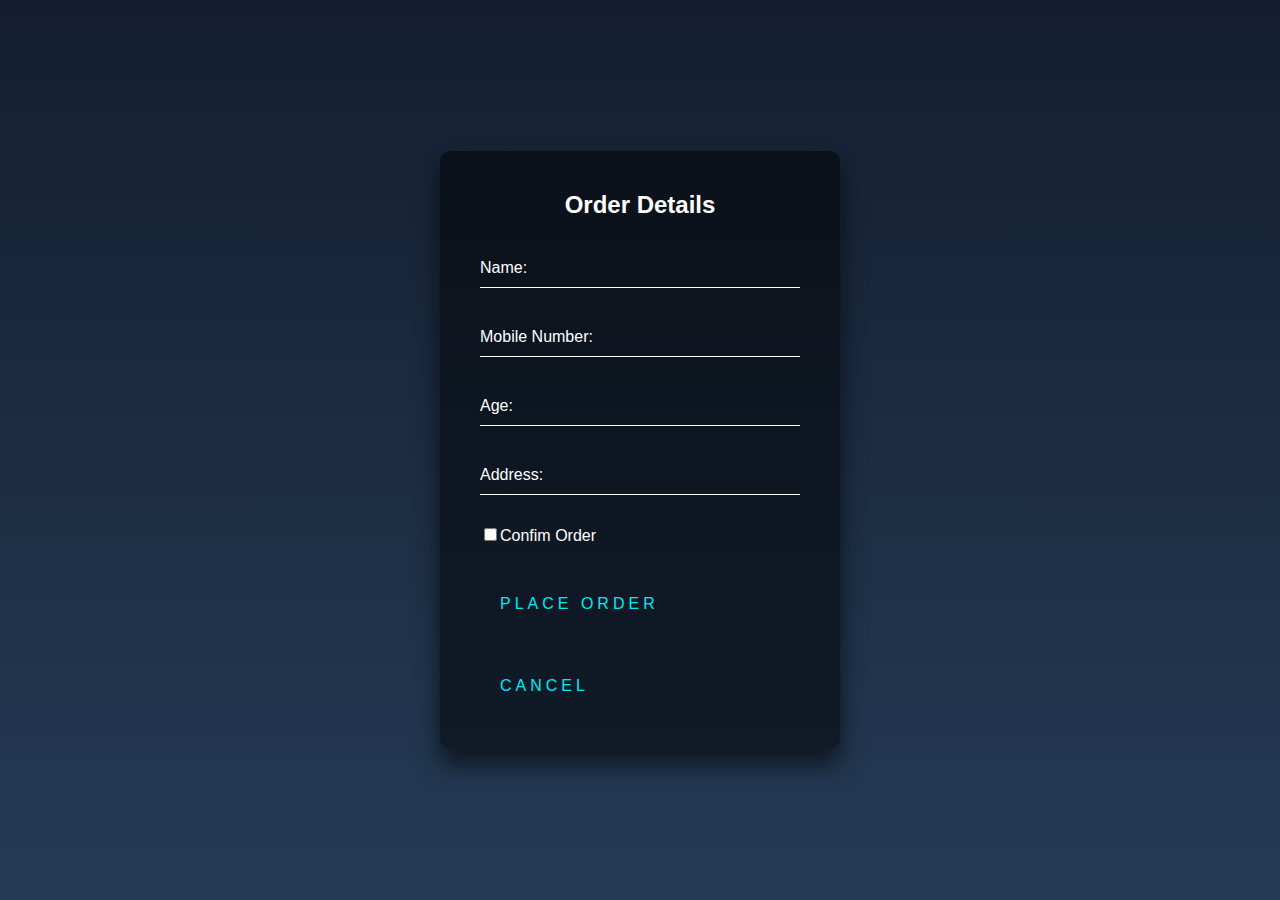
<file: buy.html>
<!DOCTYPE html>
<html lang="en" >
<head>
  <meta charset="UTF-8">
  <title>CodePen - Login Form with floating placeholder and light button</title>
  <link rel="stylesheet" href="login&signup.css">

</head>
<body>
<!-- partial:index.partial.html -->
<div class="login-box">
  <h2>Order Details</h2>
  <form>
    <div class="user-box">
      <input type="text" name="" required="">
      <label>Name:</label>
    </div>
    <div class="user-box">
      <input type="text" name="" required="">
      <label>Mobile Number:</label>
    </div>
    <div class="user-box">
        <input type="number" name="" required="">
        <label>Age:</label>
    </div>
    <div class="user-box">
        <input type="text" name="" required="">
        <label>Address:</label>
    </div>
    <div class="checkbox"><input type="checkbox">Confim Order</div>
    <a href="http://127.0.0.1:5500/submit.html">
      <span></span>
      <span></span>
      <span></span>
      <span></span>
      Place Order
    </a>
    <a href="index.html">
      <span></span>
      <span></span>
      <span></span>
      <span></span>
      Cancel
    </a>
  </form>
</div>
<!-- partial -->
  
</body>
</html>
</file>
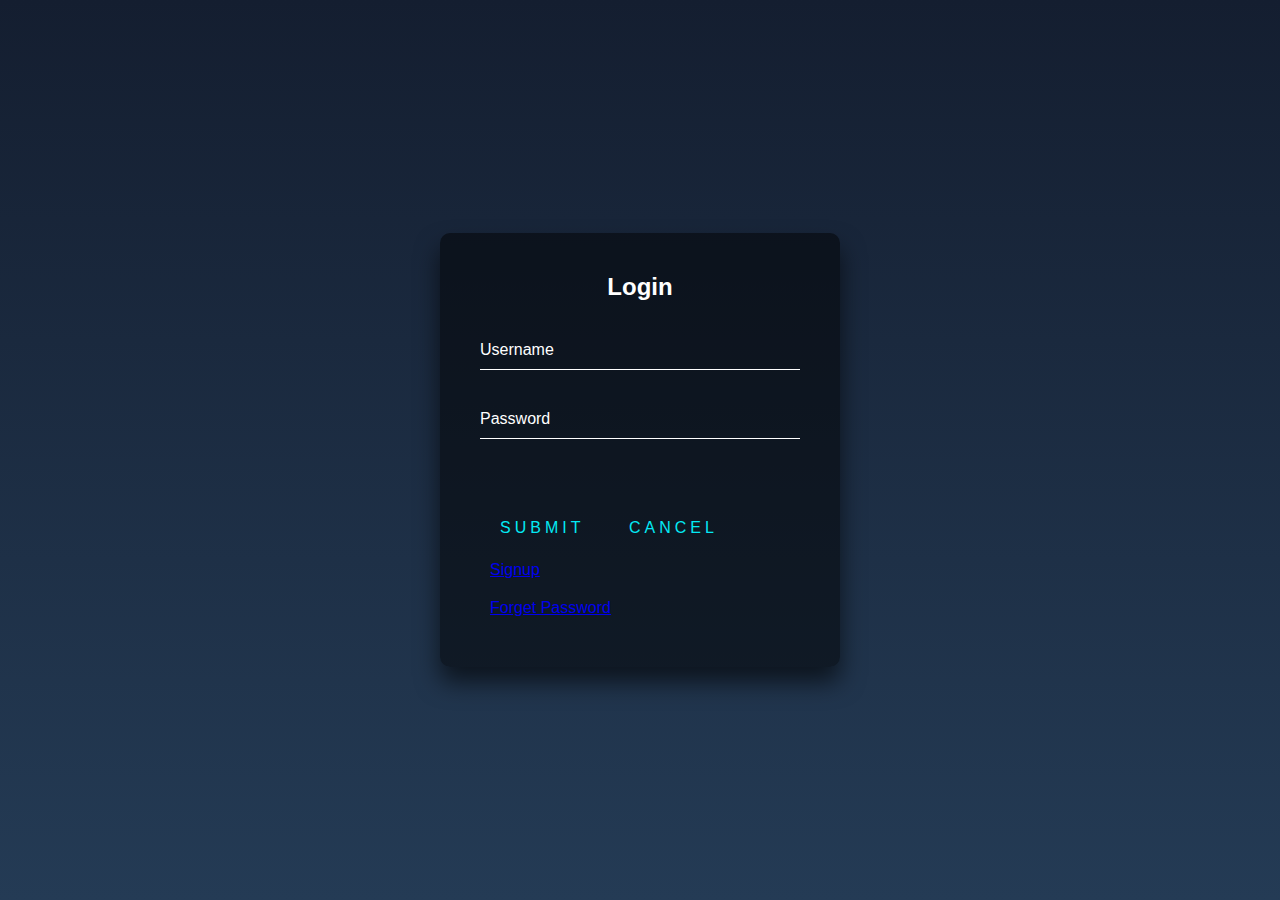
<file: login_page.html>
<!DOCTYPE html>
<html lang="en" >
<head>
  <meta charset="UTF-8">
  <title>CodePen - Login Form with floating placeholder and light button</title>
  <link rel="stylesheet" href="login&signup.css">

</head>
<body>
  <form action="pets" method="post" enctype="multipart/form-data" name="loginform"></form>
<!-- partial:index.partial.html -->
<div class="login-box">
  <h2>Login</h2>
  <form>
    <div class="user-box">
      <input type="text" name="username" required="required">
      <label>Username</label>
    </div>
    <div class="user-box">
      <input type="password" name="password" required="required">
      <label>Password</label>
    </div>
    <a href="#">
      <span></span>
      <span></span>
      <span></span>
      <span></span>
      Submit
    </a>
    <a href="index.html">
      <span></span>
      <span></span>
      <span></span>
      <span></span>
      Cancel
    </a>
  </form>
  <div class="signup"><a href="signup_page.html">Signup</a></div>
  <div class="forget_password"><a href="#">Forget Password</a></div>
</div>
<!-- partial -->
  
</body>
</html>
</file>
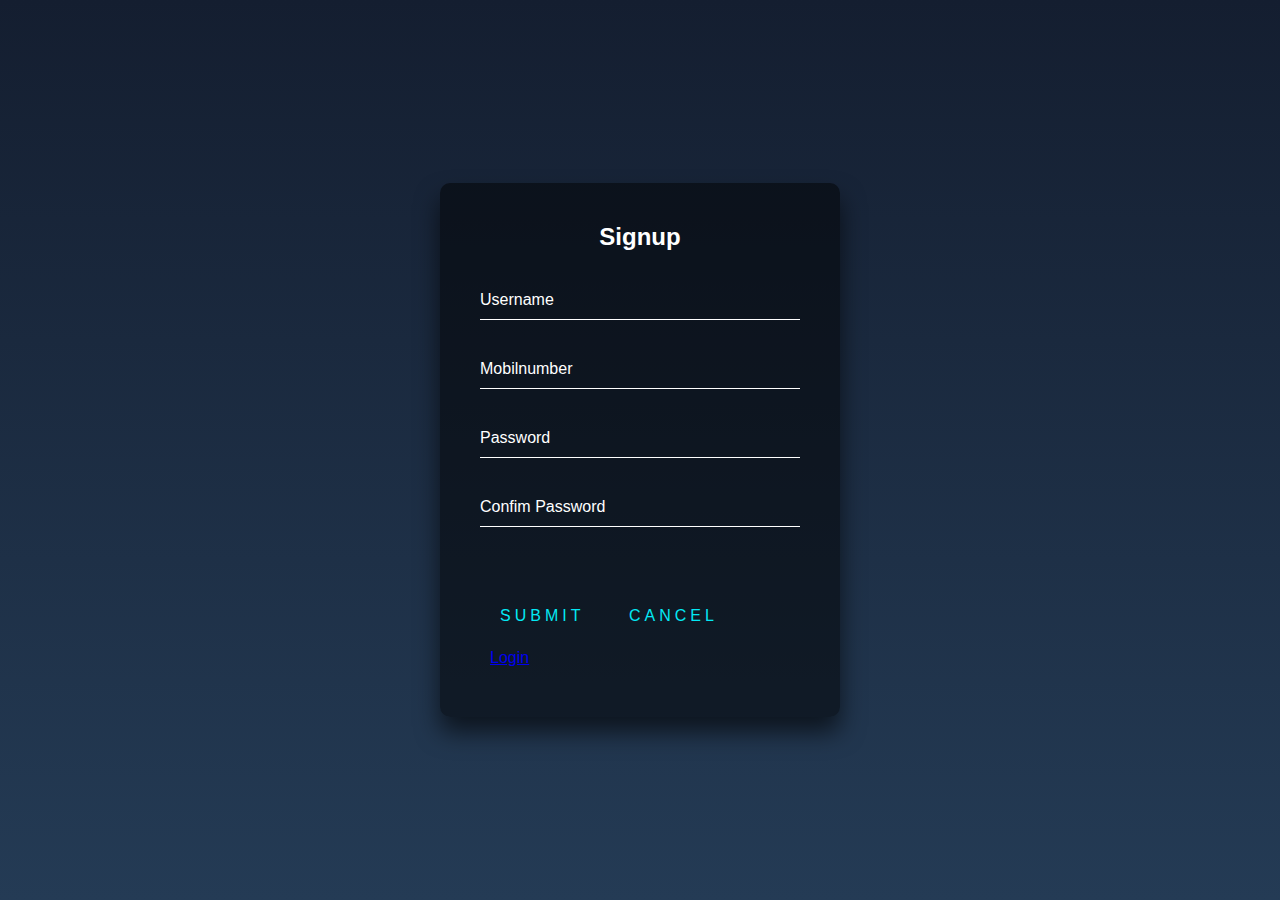
<file: signup_page.html>
<!DOCTYPE html>
<html lang="en" >
<head>
  <meta charset="UTF-8">
  <title>CodePen - Login Form with floating placeholder and light button</title>
  <link rel="stylesheet" href="login&signup.css">

</head>
<body>
  <form action="pets" method="post" enctype="multipart/form-data" name="signupform"></form>

<!-- partial:index.partial.html -->
<div class="login-box">
  <h2>Signup</h2>
  <form>
    <div class="user-box">
      <input type="text" name="username" required=" required">
      <label>Username</label>
    </div>
    <div class="user-box">
      <input type="text" name="mobilnumber" required=" required">
      <label>Mobilnumber</label>
    </div>
    <div class="user-box">
        <input type="password" name="password" required="required">
        <label>Password</label>
      </div>
      <div class="user-box">
        <input type="password" name="conpassword" required="required">
        <label>Confim Password</label>
      </div>
    <a href="#">
      <span></span>
      <span></span>
      <span></span>
      <span></span>
      Submit
    </a>
    <a href="index.html">
      <span></span>
      <span></span>
      <span></span>
      <span></span>
      Cancel
    </a>
  </form>
  <div class="login"><a href="login_page.html">Login</a></div>
</div>
<!-- partial -->
  
</body>
</html>
</file>
<file: login&signup.css>
html {
    height: 100%;
  }
  body {
    margin:0;
    padding:0;
    font-family: sans-serif;
    background: linear-gradient(#141e30, #243b55);
  }
  
  .login-box {
    position: absolute;
    top: 50%;
    left: 50%;
    width: 400px;
    padding: 40px;
    transform: translate(-50%, -50%);
    background: rgba(0,0,0,.5);
    box-sizing: border-box;
    box-shadow: 0 15px 25px rgba(0,0,0,.6);
    border-radius: 10px;
  }
  
  .login-box h2 {
    margin: 0 0 30px;
    padding: 0;
    color: #fff;
    text-align: center;
  }
  
  .login-box .user-box {
    position: relative;
  }
  
  .login-box .user-box input {
    width: 100%;
    padding: 10px 0;
    font-size: 16px;
    color: #fff;
    margin-bottom: 30px;
    border: none;
    border-bottom: 1px solid #fff;
    outline: none;
    background: transparent;
  }
  .login-box .user-box label {
    position: absolute;
    top:0;
    left: 0;
    padding: 10px 0;
    font-size: 16px;
    color: #fff;
    pointer-events: none;
    transition: .5s;
  }
  
  .login-box .user-box input:focus ~ label,
  .login-box .user-box input:valid ~ label {
    top: -20px;
    left: 0;
    color: #03e9f4;
    font-size: 12px;
  }
  
  .login-box form a {
    position: relative;
    display: inline-block;
    padding: 10px 20px;
    color: #03e9f4;
    font-size: 16px;
    text-decoration: none;
    text-transform: uppercase;
    overflow: hidden;
    transition: .5s;
    margin-top: 40px;
    letter-spacing: 4px
  }
  
  .login-box a:hover {
    background: #03e9f4;
    color: #fff;
    border-radius: 5px;
    box-shadow: 0 0 5px #03e9f4,
                0 0 25px #03e9f4,
                0 0 50px #03e9f4,
                0 0 100px #03e9f4;
  }
  
  .login-box a span {
    position: absolute;
    display: block;
  }
  
  .login-box a span:nth-child(1) {
    top: 0;
    left: -100%;
    width: 100%;
    height: 2px;
    padding: 15px;   
  }
  .signup {
    padding: 10px;
    text-decoration: none;

  }
  .forget_password {
    padding: 10px;
    text-decoration: none;
    
  }
  .login{
    padding: 10px;
    text-decoration: none;
  }
  .checkbox{
    color: white;
  }
  .successfull{
    text-align: center;
  }
</file>
